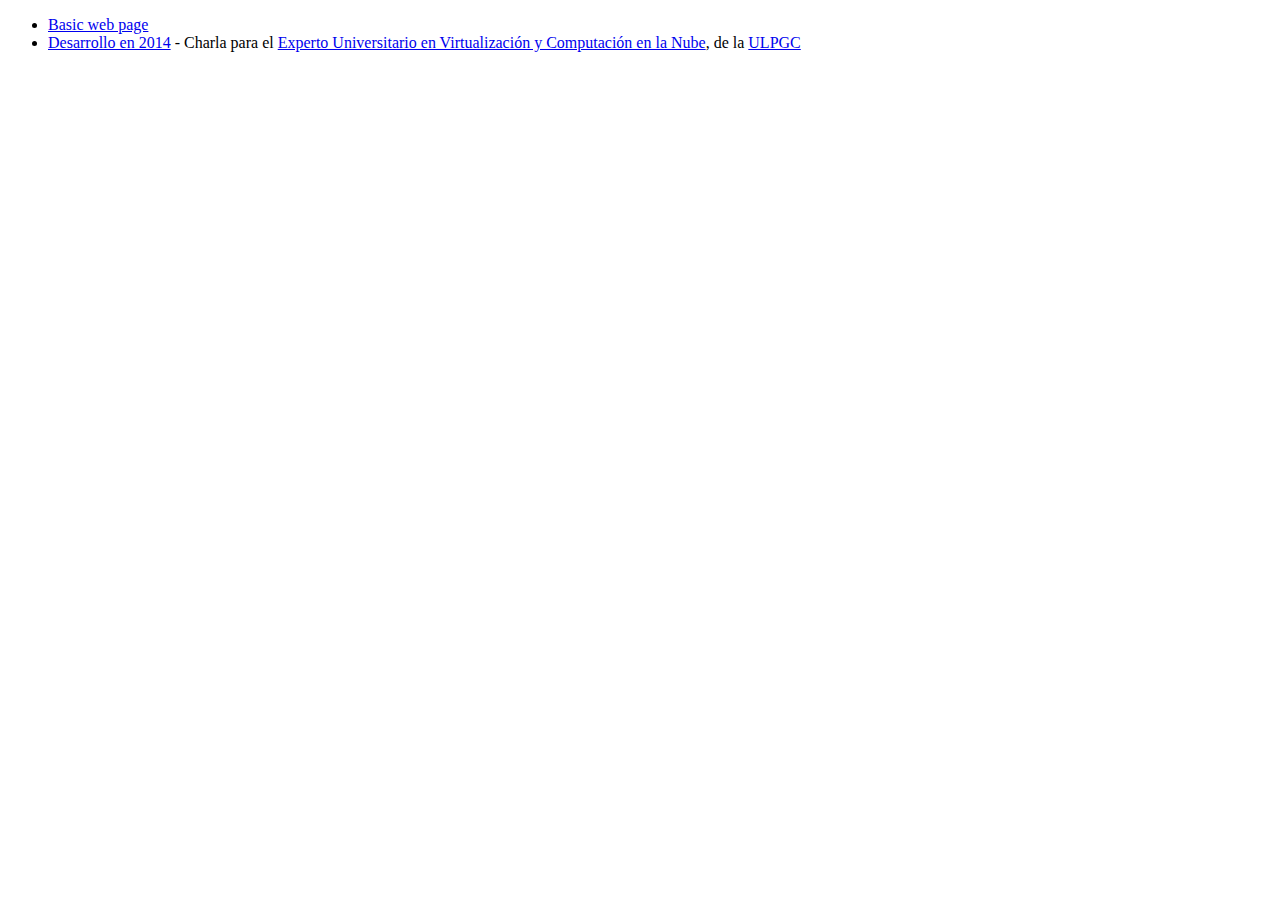
<file: index.html>
<!doctype html>

<html lang="en">
  <head>
    <meta charset="utf-8">

    <title>paradokso.org</title>
  </head>

  <body>
    <ul>
      <li><a href="/basic-web-page.html">Basic web page</a></li>
      <li><a href="/charla-nube">Desarrollo en 2014</a> - Charla para el <a href="http://www.eii.ulpgc.es/experto_cloud/index.php?lang=es">Experto Universitario en Virtualización y Computación en la Nube</a>, de la <a href="https://www.ulpgc.es">ULPGC</a></li>
    </ul>

  </body>
</html>
</file>
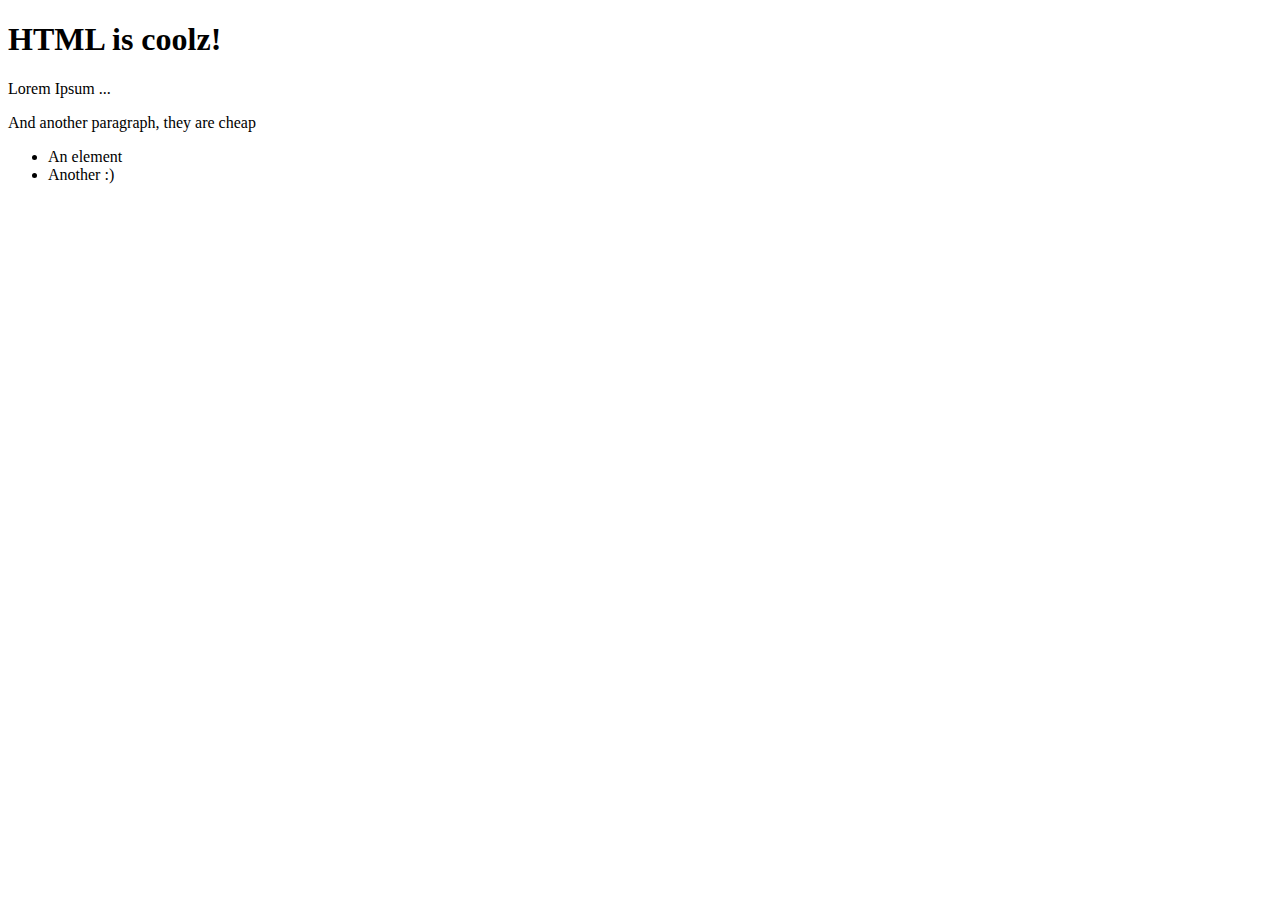
<file: basic-web-page.html>
<!doctype html>

<html lang="en">
  <head>
    <meta charset="utf-8">

    <title>Basic HTML page</title>
  </head>

  <body>
    <header>
      <h1>HTML is coolz!</h1>
    </header>

    <!-- This is a comment!!! No-one sees me :( -->
    <article>
      <p> Lorem Ipsum ...</p>
      <p> And another paragraph, they are cheap</p>
    </article>
    <ul>
      <li>An element</li>
      <li>Another :)</li>
    </ul>
  </body>
</html>
</file>
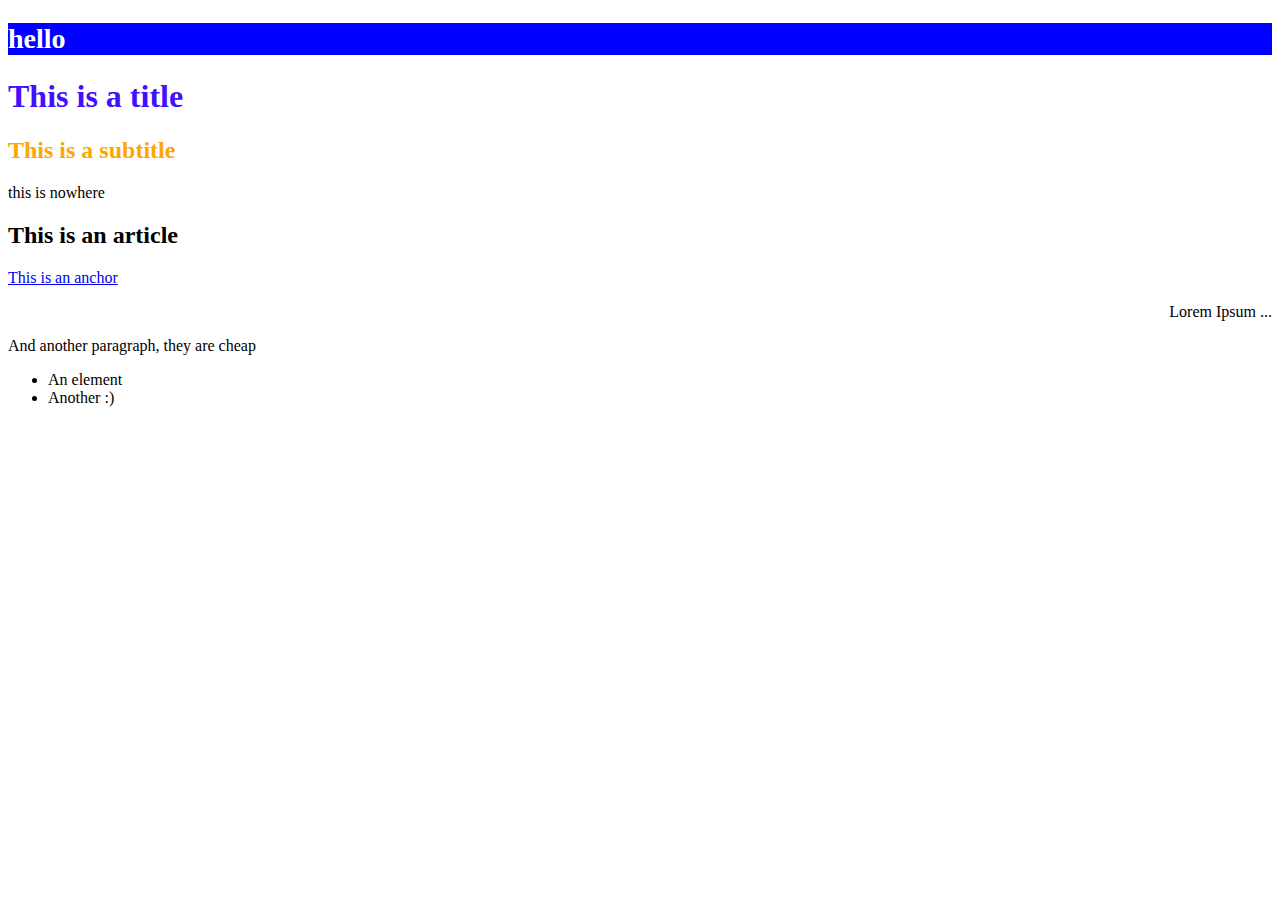
<file: super.html>
<!doctype html>

<html lang="en">
    <head>
        <meta charset="utf-8">

        <style>
         h1 {
             color: #4010FF;
         }
         header > h2 {
             color: orange;
         }

         .abby {
             font-size: 5px; /* this is a comment */
             color: white;
         }

         div.abby > h2 {
             font-size: 28px;
         }

         .another-class {
             background-color: blue;
         }

         #lorem {
             text-align: right;
         }

         a:hover {
             color: yellow;
         }
        </style>

        <title>Basic HTML page!!!!!</title>
    </head>

    <body>
        <header>
            <div class="abby another-class">
                <h2>hello</h2>
            </div>
            <h1>This is a title</h1>
            <h2>This is a subtitle</h2>
        </header>
        this is nowhere
        <!-- This is a comment!!! No-one sees me :( -->
        <article>
            <h2>This is an article</h2>
            <a href="http://google.com">This is an anchor</a>
            <p id="lorem"> Lorem Ipsum ...</p>
            <p> And another paragraph, they are cheap</p>
        </article>
        <ul>
            <li>An element</li>
            <li>Another :)</li>
        </ul>
    </body>
</html>
</file>
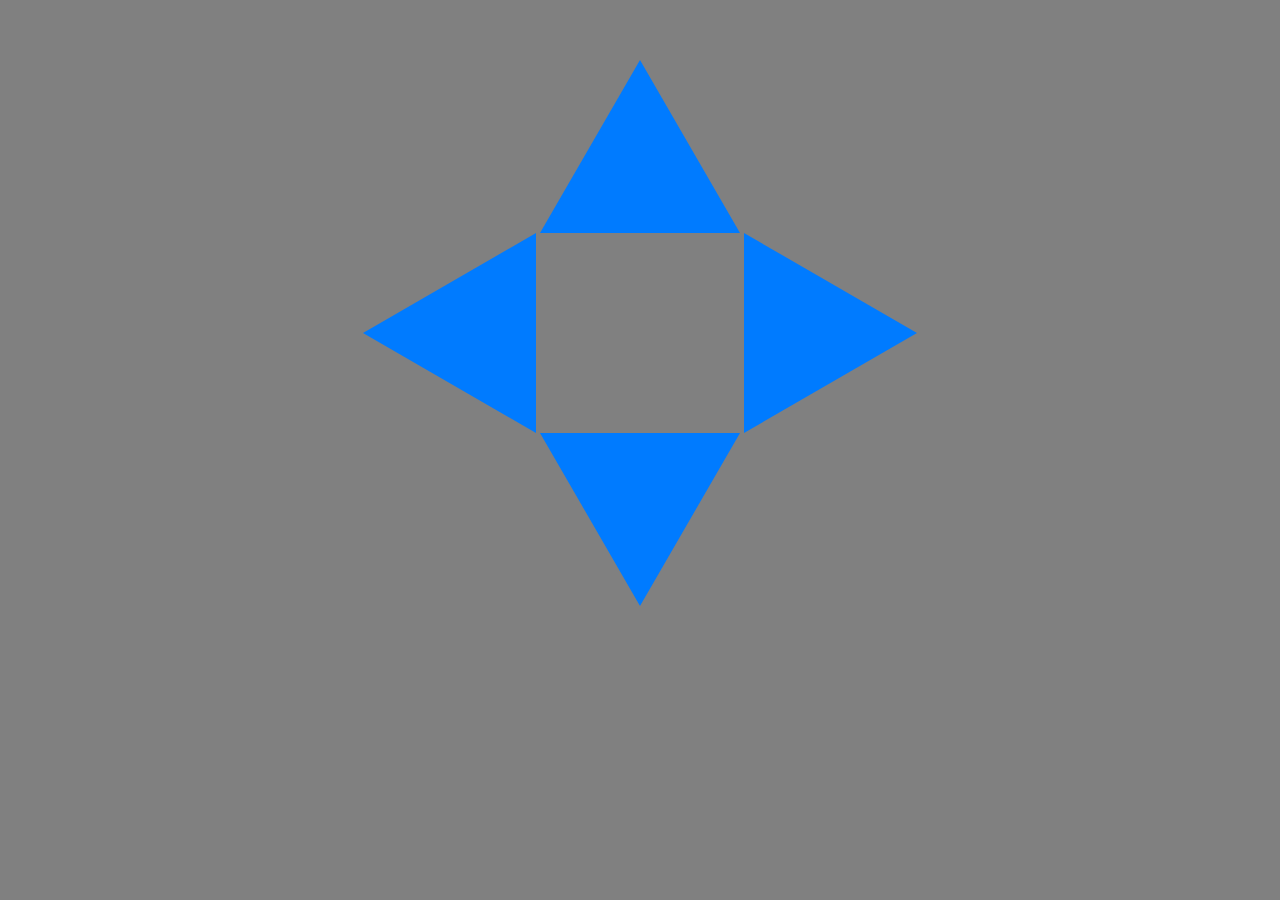
<file: charla-nube/controllers.html>
<!DOCTYPE html>
<html>
  <head>
    <title>Presentation</title>
    <link href="stylesheets/all.css" media="screen" rel="stylesheet" type="text/css" />
    <script src="javascripts/controllers.js" type="text/javascript"></script>
  </head>
  <body class='controllers-body'>
    <div class='controllers'>
      <a id='btn-left'></a>
      <div class='up-down'>
        <a id='btn-up'></a>
        <a id='btn-down'></a>
      </div>
      <a id='btn-right'></a>
    </div>
  </body>
</html>
</file>
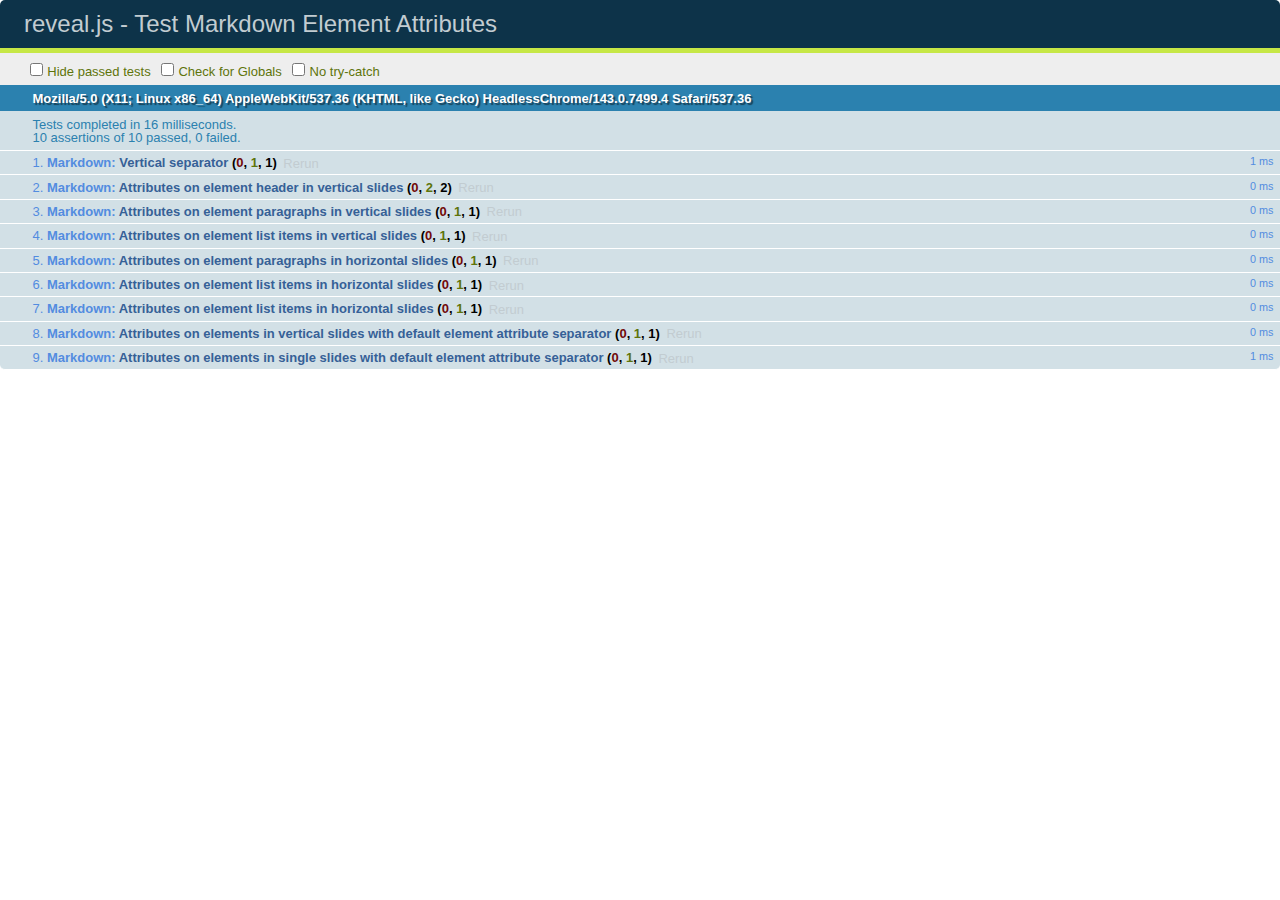
<file: why-is-our-tech-special-coya/test/test-markdown-element-attributes.html>
<!doctype html>
<html lang="en">

	<head>
		<meta charset="utf-8">

		<title>reveal.js - Test Markdown Element Attributes</title>

		<link rel="stylesheet" href="../css/reveal.css">
		<link rel="stylesheet" href="qunit-1.12.0.css">
	</head>

	<body style="overflow: auto;">

		<div id="qunit"></div>
		<div id="qunit-fixture"></div>

		<div class="reveal" style="display: none;">

			<div class="slides">

				<!-- <section data-markdown="example.md" data-separator="^\n\n\n" data-separator-vertical="^\n\n"></section> -->

				<!-- Slides are separated by newline + three dashes + newline, vertical slides identical but two dashes -->
				<section data-markdown data-separator="^\n---\n$" data-separator-vertical="^\n--\n$" data-element-attributes="{_\s*?([^}]+?)}">>
					<script type="text/template">
						## Slide 1.1
						<!-- {_class="fragment fade-out" data-fragment-index="1"} -->

						--

						## Slide 1.2
						<!-- {_class="fragment shrink"} -->

						Paragraph 1
						<!-- {_class="fragment grow"} -->

						Paragraph 2
						<!-- {_class="fragment grow"} -->

						- list item 1 <!-- {_class="fragment grow"} -->
						- list item 2 <!-- {_class="fragment grow"} -->
						- list item 3 <!-- {_class="fragment grow"} -->


						---

						## Slide 2


						Paragraph 1.2  
						multi-line <!-- {_class="fragment highlight-red"} -->

						Paragraph 2.2 <!-- {_class="fragment highlight-red"} -->

						Paragraph 2.3 <!-- {_class="fragment highlight-red"} -->

						Paragraph 2.4 <!-- {_class="fragment highlight-red"} -->

						- list item 1 <!-- {_class="fragment highlight-green"} -->
						- list item 2<!-- {_class="fragment highlight-green"} -->
						- list item 3<!-- {_class="fragment highlight-green"} -->
						- list item 4
						<!-- {_class="fragment highlight-green"} -->
						- list item 5<!-- {_class="fragment highlight-green"} -->

						Test

						![Example Picture](examples/assets/image2.png)
						<!-- {_class="reveal stretch"} -->

					</script>
				</section>



				<section 	data-markdown data-separator="^\n\n\n"
									data-separator-vertical="^\n\n"
									data-separator-notes="^Note:"
									data-charset="utf-8">
					<script type="text/template">
						# Test attributes in Markdown with default separator
						## Slide 1 Def <!-- .element: class="fragment highlight-red" data-fragment-index="1" -->


						## Slide 2 Def
						<!-- .element: class="fragment highlight-red" -->

					</script>
				</section>

				<section data-markdown>
				  <script type="text/template">
					## Hello world
					A paragraph
					<!-- .element: class="fragment highlight-blue" -->
				  </script>
				</section>

				<section data-markdown>
				  <script type="text/template">
					## Hello world

					Multiple  
					Line
					<!-- .element: class="fragment highlight-blue" -->
				  </script>
				</section>

				<section data-markdown>
				  <script type="text/template">
					## Hello world

					Test<!-- .element: class="fragment highlight-blue" -->

					More Test
				  </script>
				</section>


			</div>

		</div>

		<script src="../lib/js/head.min.js"></script>
		<script src="../js/reveal.js"></script>
		<script src="../plugin/markdown/marked.js"></script>
		<script src="../plugin/markdown/markdown.js"></script>
		<script src="qunit-1.12.0.js"></script>

		<script src="test-markdown-element-attributes.js"></script>

	</body>
</html>
</file>
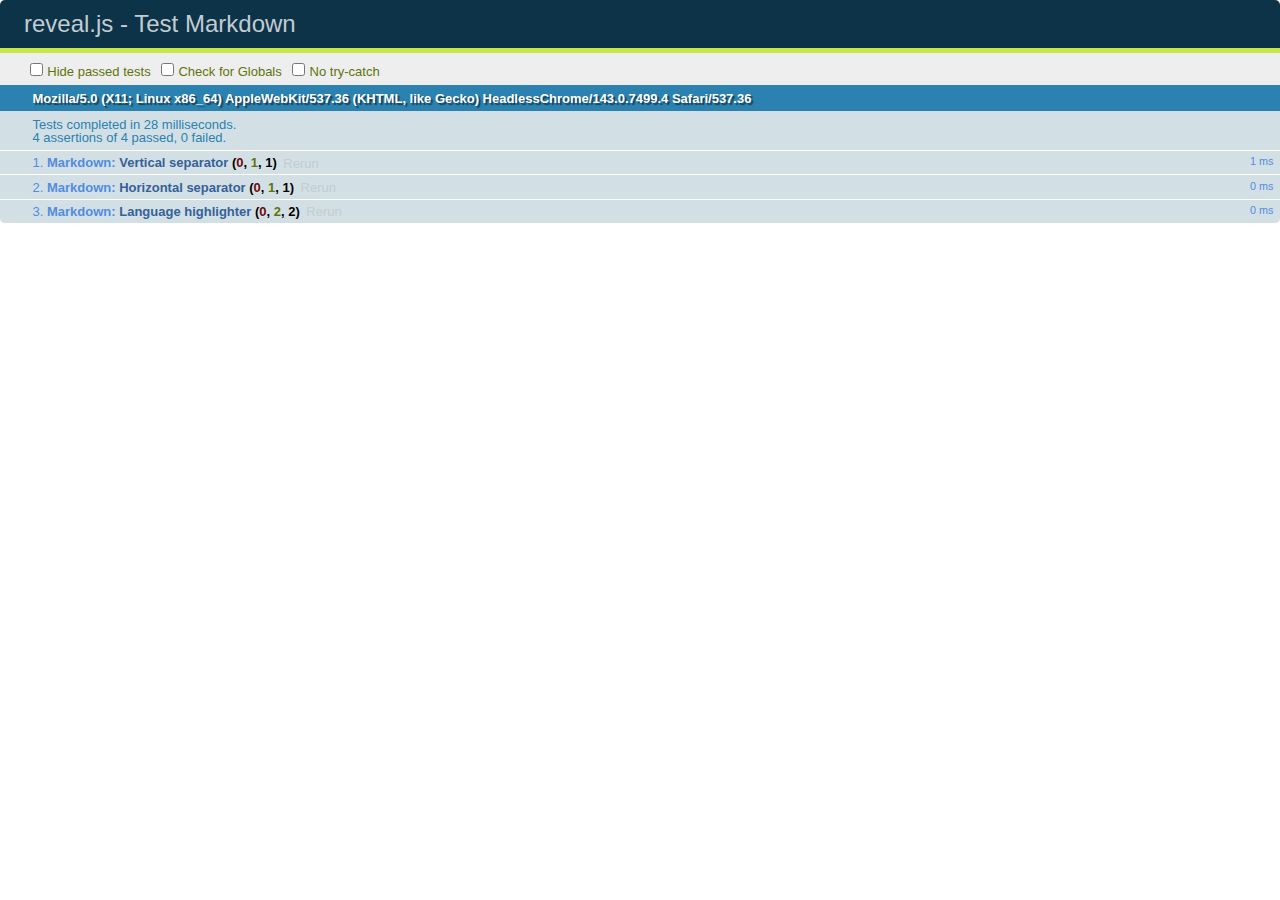
<file: why-is-our-tech-special-coya/test/test-markdown-external.html>
<!doctype html>
<html lang="en">

	<head>
		<meta charset="utf-8">

		<title>reveal.js - Test Markdown</title>

		<link rel="stylesheet" href="../css/reveal.css">
		<link rel="stylesheet" href="qunit-1.12.0.css">
	</head>

	<body style="overflow: auto;">

		<div id="qunit"></div>
  		<div id="qunit-fixture"></div>

		<div class="reveal" style="display: none;">

			<div class="slides">
				<section data-markdown="simple.md" data-separator="^\n\n\n" data-separator-vertical="^\n\n"></section>
			</div>

		</div>

		<script src="../lib/js/head.min.js"></script>
		<script src="../js/reveal.js"></script>
		<script src="../plugin/highlight/highlight.js"></script>
		<script src="../plugin/markdown/marked.js"></script>
		<script src="../plugin/markdown/markdown.js"></script>
		<script src="qunit-1.12.0.js"></script>

		<script src="test-markdown-external.js"></script>

	</body>
</html>
</file>
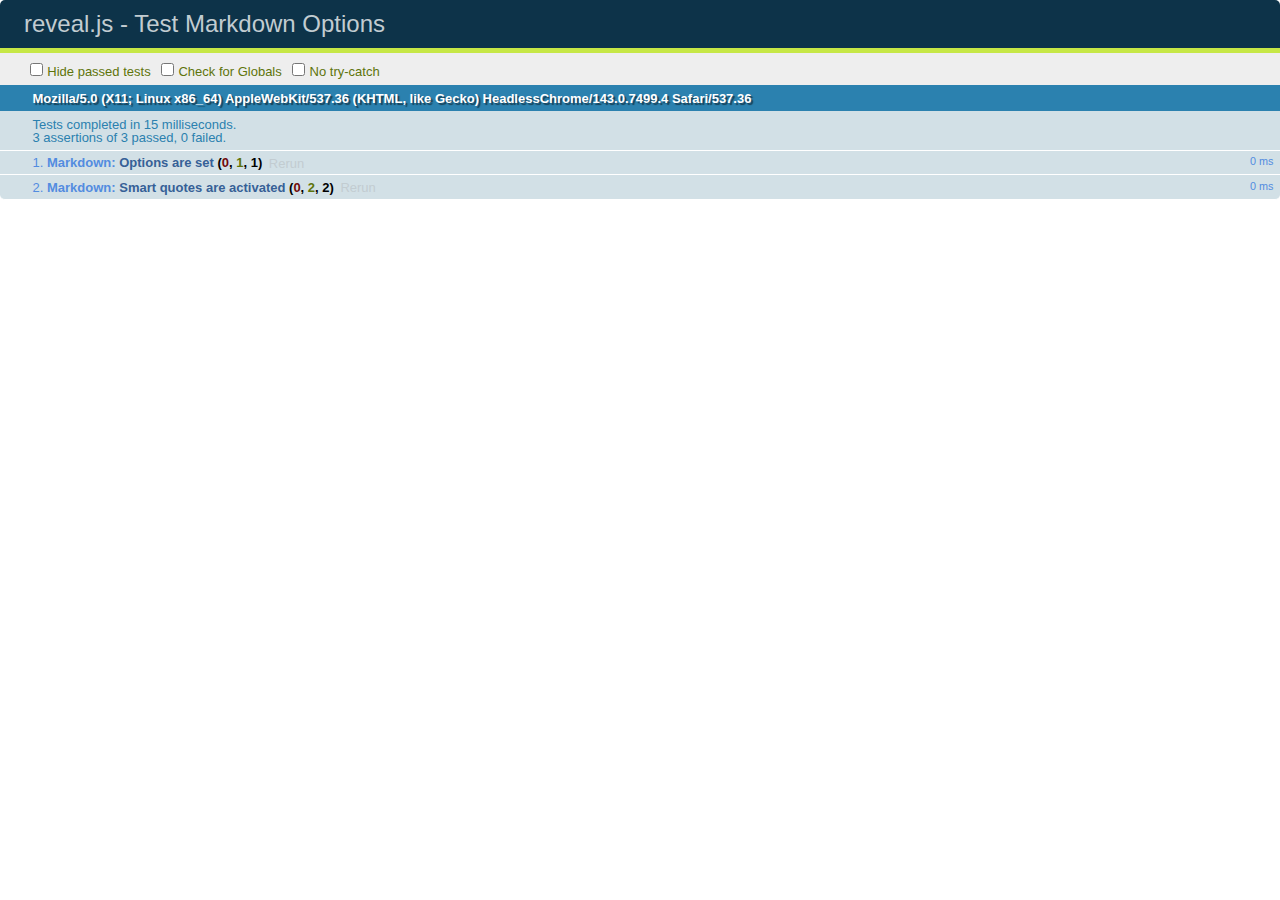
<file: why-is-our-tech-special-coya/test/test-markdown-options.html>
<!doctype html>
<html lang="en">

	<head>
		<meta charset="utf-8">

		<title>reveal.js - Test Markdown Options</title>

		<link rel="stylesheet" href="../css/reveal.css">
		<link rel="stylesheet" href="qunit-1.12.0.css">
	</head>

	<body style="overflow: auto;">

		<div id="qunit"></div>
		<div id="qunit-fixture"></div>

		<div class="reveal" style="display: none;">

			<div class="slides">

				<section data-markdown>
					<script type="text/template">
						## Testing Markdown Options

						This "slide" should contain 'smart' quotes.
					</script>
				</section>

			</div>

		</div>

		<script src="../lib/js/head.min.js"></script>
		<script src="../js/reveal.js"></script>
		<script src="qunit-1.12.0.js"></script>

		<script src="test-markdown-options.js"></script>

	</body>
</html>
</file>
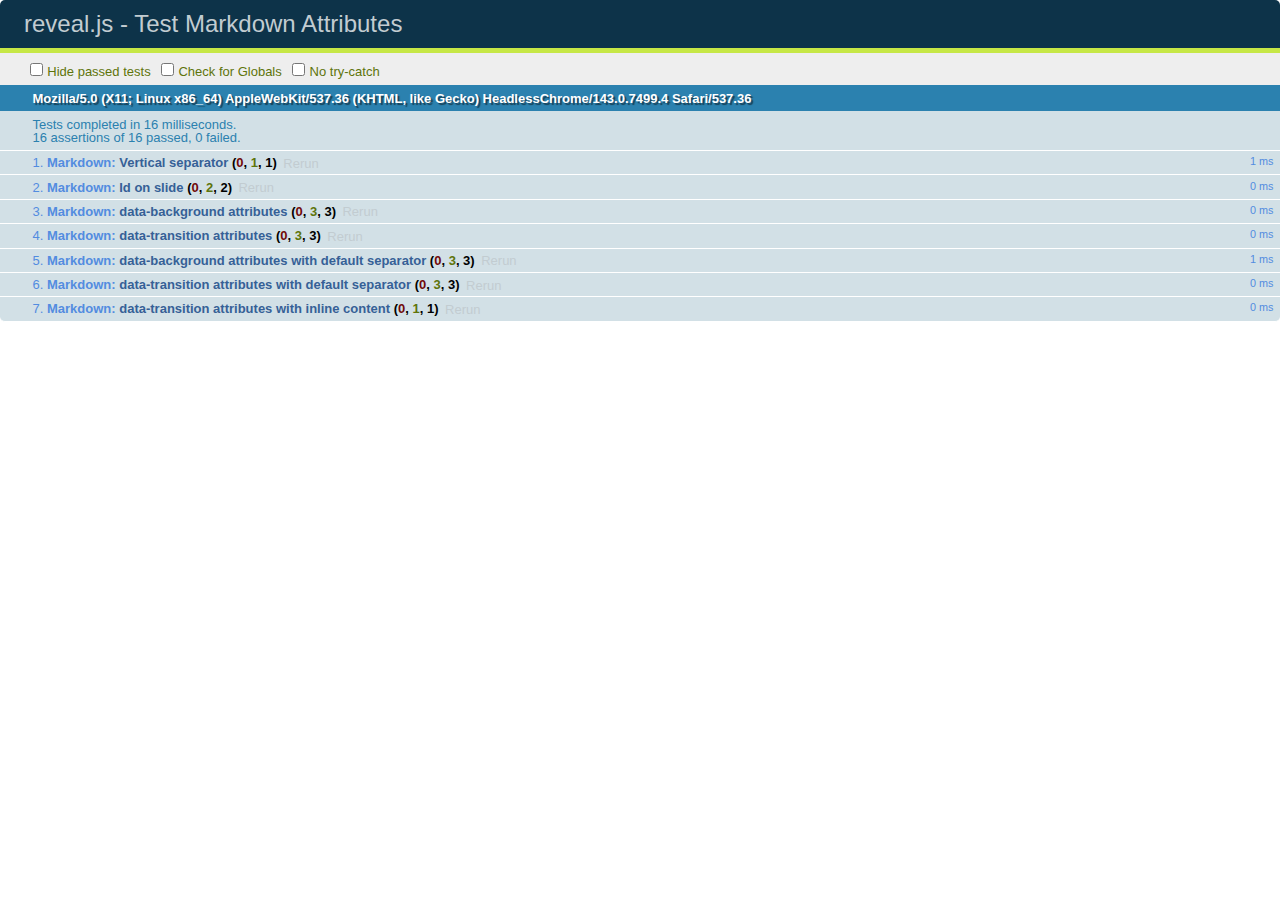
<file: why-is-our-tech-special-coya/test/test-markdown-slide-attributes.html>
<!doctype html>
<html lang="en">

	<head>
		<meta charset="utf-8">

		<title>reveal.js - Test Markdown Attributes</title>

		<link rel="stylesheet" href="../css/reveal.css">
		<link rel="stylesheet" href="qunit-1.12.0.css">
	</head>

	<body style="overflow: auto;">

		<div id="qunit"></div>
		<div id="qunit-fixture"></div>

		<div class="reveal" style="display: none;">

			<div class="slides">

				<!-- <section data-markdown="example.md" data-separator="^\n\n\n" data-separator-vertical="^\n\n"></section> -->

				<!-- Slides are separated by three lines, vertical slides by two lines, attributes are one any line starting with (spaces and) two dashes -->
				<section 	data-markdown data-separator="^\n\n\n"
									data-separator-vertical="^\n\n"
									data-separator-notes="^Note:"
									data-attributes="--\s(.*?)$"
									data-charset="utf-8">
					<script type="text/template">
						# Test attributes in Markdown
						## Slide 1



						## Slide 2
						<!-- -- id="slide2" data-transition="zoom" data-background="#A0C66B" -->


						## Slide 2.1
						<!-- -- data-background="#ff0000" data-transition="fade" -->


						## Slide 2.2
						[Link to Slide2](#/slide2)



						## Slide 3
						<!-- -- data-transition="zoom" data-background="#C6916B" -->



						## Slide 4
					</script>
				</section>

				<section 	data-markdown data-separator="^\n\n\n"
									data-separator-vertical="^\n\n"
									data-separator-notes="^Note:"
									data-charset="utf-8">
					<script type="text/template">
						# Test attributes in Markdown with default separator
						## Slide 1 Def



						## Slide 2 Def
						<!-- .slide: id="slide2def" data-transition="concave" data-background="#A7C66B" -->


						## Slide 2.1 Def
						<!-- .slide: data-background="#f70000" data-transition="page" -->


						## Slide 2.2 Def
						[Link to Slide2](#/slide2def)



						## Slide 3 Def
						<!-- .slide: data-transition="concave" data-background="#C7916B" -->



						## Slide 4
					</script>
				</section>

				<section data-markdown>
					<script type="text/template">
						<!-- .slide: data-background="#ff0000" -->
						## Hello world
					</script>
				</section>

				<section data-markdown>
					<script type="text/template">
						## Hello world
						<!-- .slide: data-background="#ff0000" -->
					</script>
				</section>

				<section data-markdown>
					<script type="text/template">
						## Hello world

						Test
						<!-- .slide: data-background="#ff0000" -->

						More Test
					</script>
				</section>

			</div>

		</div>

		<script src="../lib/js/head.min.js"></script>
		<script src="../js/reveal.js"></script>
		<script src="../plugin/markdown/marked.js"></script>
		<script src="../plugin/markdown/markdown.js"></script>
		<script src="qunit-1.12.0.js"></script>

		<script src="test-markdown-slide-attributes.js"></script>

	</body>
</html>
</file>
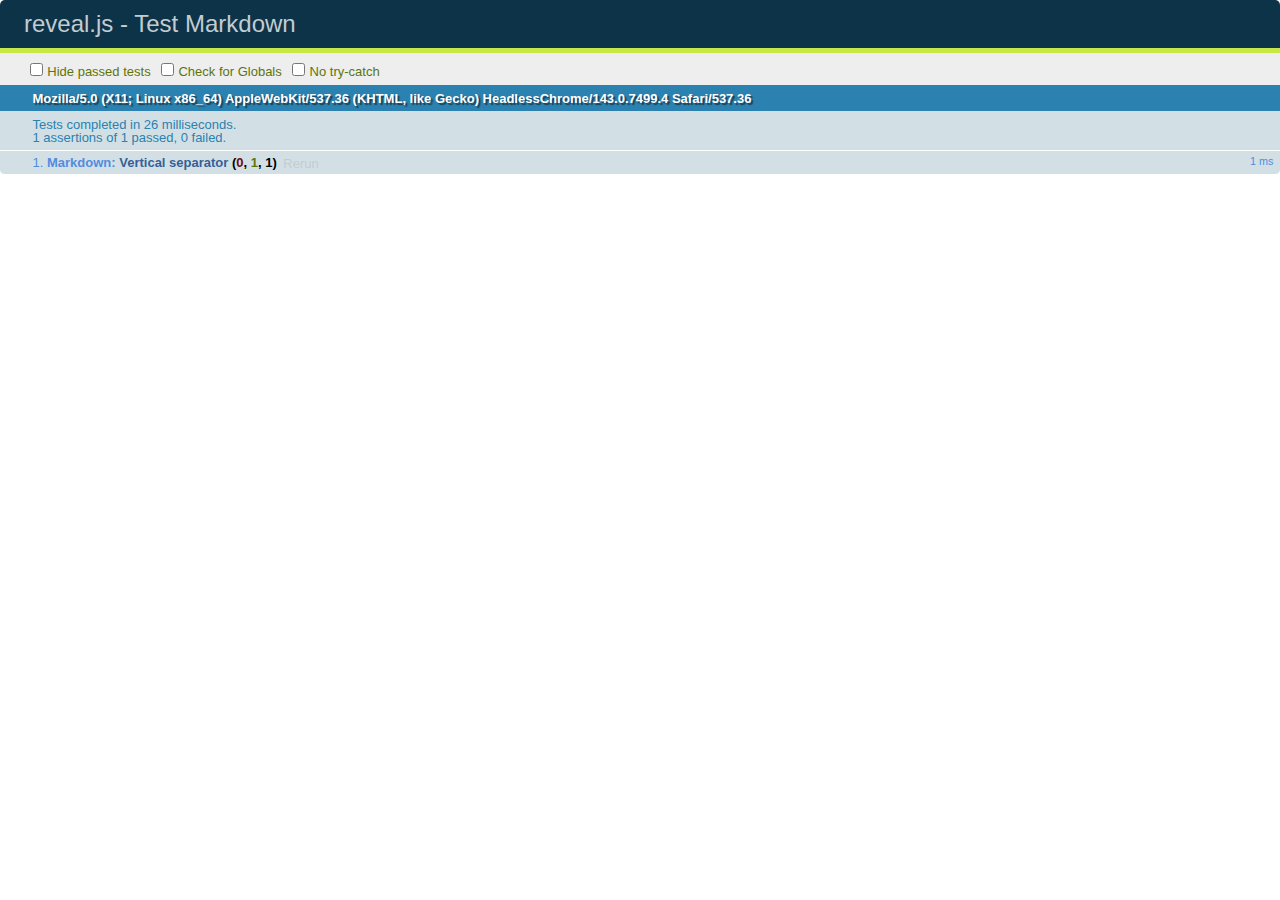
<file: why-is-our-tech-special-coya/test/test-markdown.html>
<!doctype html>
<html lang="en">

	<head>
		<meta charset="utf-8">

		<title>reveal.js - Test Markdown</title>

		<link rel="stylesheet" href="../css/reveal.css">
		<link rel="stylesheet" href="qunit-1.12.0.css">
	</head>

	<body style="overflow: auto;">

		<div id="qunit"></div>
		<div id="qunit-fixture"></div>

		<div class="reveal" style="display: none;">

			<div class="slides">

				<!-- <section data-markdown="example.md" data-separator="^\n\n\n" data-separator-vertical="^\n\n"></section> -->

				<!-- Slides are separated by newline + three dashes + newline, vertical slides identical but two dashes -->
				<section data-markdown data-separator="^\n---\n$" data-separator-vertical="^\n--\n$">
					<script type="text/template">
						## Slide 1.1

						--

						## Slide 1.2

						---

						## Slide 2
					</script>
				</section>

			</div>

		</div>

		<script src="../lib/js/head.min.js"></script>
		<script src="../js/reveal.js"></script>
		<script src="../plugin/markdown/marked.js"></script>
		<script src="../plugin/markdown/markdown.js"></script>
		<script src="qunit-1.12.0.js"></script>

		<script src="test-markdown.js"></script>

	</body>
</html>
</file>
<file: why-is-our-tech-special-coya/test/qunit-1.12.0.css>
/**
 * QUnit v1.12.0 - A JavaScript Unit Testing Framework
 *
 * http://qunitjs.com
 *
 * Copyright 2012 jQuery Foundation and other contributors
 * Released under the MIT license.
 * http://jquery.org/license
 */

/** Font Family and Sizes */

#qunit-tests, #qunit-header, #qunit-banner, #qunit-testrunner-toolbar, #qunit-userAgent, #qunit-testresult {
	font-family: "Helvetica Neue Light", "HelveticaNeue-Light", "Helvetica Neue", Calibri, Helvetica, Arial, sans-serif;
}

#qunit-testrunner-toolbar, #qunit-userAgent, #qunit-testresult, #qunit-tests li { font-size: small; }
#qunit-tests { font-size: smaller; }


/** Resets */

#qunit-tests, #qunit-header, #qunit-banner, #qunit-userAgent, #qunit-testresult, #qunit-modulefilter {
	margin: 0;
	padding: 0;
}


/** Header */

#qunit-header {
	padding: 0.5em 0 0.5em 1em;

	color: #8699a4;
	background-color: #0d3349;

	font-size: 1.5em;
	line-height: 1em;
	font-weight: normal;

	border-radius: 5px 5px 0 0;
	-moz-border-radius: 5px 5px 0 0;
	-webkit-border-top-right-radius: 5px;
	-webkit-border-top-left-radius: 5px;
}

#qunit-header a {
	text-decoration: none;
	color: #c2ccd1;
}

#qunit-header a:hover,
#qunit-header a:focus {
	color: #fff;
}

#qunit-testrunner-toolbar label {
	display: inline-block;
	padding: 0 .5em 0 .1em;
}

#qunit-banner {
	height: 5px;
}

#qunit-testrunner-toolbar {
	padding: 0.5em 0 0.5em 2em;
	color: #5E740B;
	background-color: #eee;
	overflow: hidden;
}

#qunit-userAgent {
	padding: 0.5em 0 0.5em 2.5em;
	background-color: #2b81af;
	color: #fff;
	text-shadow: rgba(0, 0, 0, 0.5) 2px 2px 1px;
}

#qunit-modulefilter-container {
	float: right;
}

/** Tests: Pass/Fail */

#qunit-tests {
	list-style-position: inside;
}

#qunit-tests li {
	padding: 0.4em 0.5em 0.4em 2.5em;
	border-bottom: 1px solid #fff;
	list-style-position: inside;
}

#qunit-tests.hidepass li.pass, #qunit-tests.hidepass li.running  {
	display: none;
}

#qunit-tests li strong {
	cursor: pointer;
}

#qunit-tests li a {
	padding: 0.5em;
	color: #c2ccd1;
	text-decoration: none;
}
#qunit-tests li a:hover,
#qunit-tests li a:focus {
	color: #000;
}

#qunit-tests li .runtime {
	float: right;
	font-size: smaller;
}

.qunit-assert-list {
	margin-top: 0.5em;
	padding: 0.5em;

	background-color: #fff;

	border-radius: 5px;
	-moz-border-radius: 5px;
	-webkit-border-radius: 5px;
}

.qunit-collapsed {
	display: none;
}

#qunit-tests table {
	border-collapse: collapse;
	margin-top: .2em;
}

#qunit-tests th {
	text-align: right;
	vertical-align: top;
	padding: 0 .5em 0 0;
}

#qunit-tests td {
	vertical-align: top;
}

#qunit-tests pre {
	margin: 0;
	white-space: pre-wrap;
	word-wrap: break-word;
}

#qunit-tests del {
	background-color: #e0f2be;
	color: #374e0c;
	text-decoration: none;
}

#qunit-tests ins {
	background-color: #ffcaca;
	color: #500;
	text-decoration: none;
}

/*** Test Counts */

#qunit-tests b.counts                       { color: black; }
#qunit-tests b.passed                       { color: #5E740B; }
#qunit-tests b.failed                       { color: #710909; }

#qunit-tests li li {
	padding: 5px;
	background-color: #fff;
	border-bottom: none;
	list-style-position: inside;
}

/*** Passing Styles */

#qunit-tests li li.pass {
	color: #3c510c;
	background-color: #fff;
	border-left: 10px solid #C6E746;
}

#qunit-tests .pass                          { color: #528CE0; background-color: #D2E0E6; }
#qunit-tests .pass .test-name               { color: #366097; }

#qunit-tests .pass .test-actual,
#qunit-tests .pass .test-expected           { color: #999999; }

#qunit-banner.qunit-pass                    { background-color: #C6E746; }

/*** Failing Styles */

#qunit-tests li li.fail {
	color: #710909;
	background-color: #fff;
	border-left: 10px solid #EE5757;
	white-space: pre;
}

#qunit-tests > li:last-child {
	border-radius: 0 0 5px 5px;
	-moz-border-radius: 0 0 5px 5px;
	-webkit-border-bottom-right-radius: 5px;
	-webkit-border-bottom-left-radius: 5px;
}

#qunit-tests .fail                          { color: #000000; background-color: #EE5757; }
#qunit-tests .fail .test-name,
#qunit-tests .fail .module-name             { color: #000000; }

#qunit-tests .fail .test-actual             { color: #EE5757; }
#qunit-tests .fail .test-expected           { color: green;   }

#qunit-banner.qunit-fail                    { background-color: #EE5757; }


/** Result */

#qunit-testresult {
	padding: 0.5em 0.5em 0.5em 2.5em;

	color: #2b81af;
	background-color: #D2E0E6;

	border-bottom: 1px solid white;
}
#qunit-testresult .module-name {
	font-weight: bold;
}

/** Fixture */

#qunit-fixture {
	position: absolute;
	top: -10000px;
	left: -10000px;
	width: 1000px;
	height: 1000px;
}
</file>
